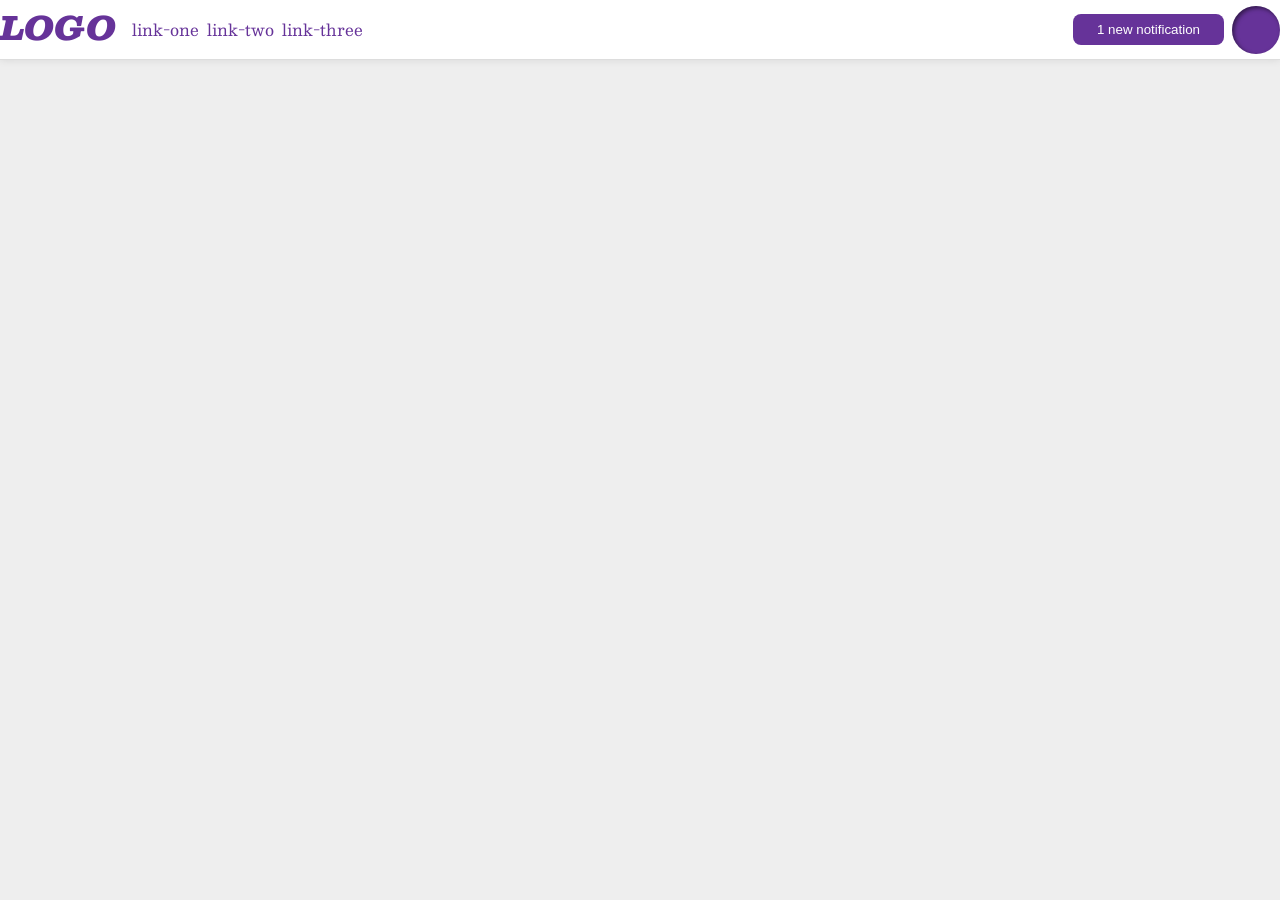
<file: flex/03-flex-header-2/index.html>
<!DOCTYPE html>
<html lang="en">

<head>
  <meta charset="UTF-8">
  <meta http-equiv="X-UA-Compatible" content="IE=edge">
  <meta name="viewport" content="width=device-width, initial-scale=1.0">
  <title>Flex Header 2</title>
  <link rel="stylesheet" href="style.css">
</head>

<body>
  <div class="header">
    <div class="logolinks">
      <div class="logo">
        LOGO
      </div>
      <ul class="links">
        <li><a href="google.com">link-one</a></li>
        <li><a href="google.com">link-two</a></li>
        <li><a href="google.com">link-three</a></li>
      </ul>
    </div>
    <div class="notificationprofileimage">
      <button class="notifications">
        1 new notification
      </button>
      <div class="profile-image"></div>
    </div>
  </div>
</body>

</html>
</file>
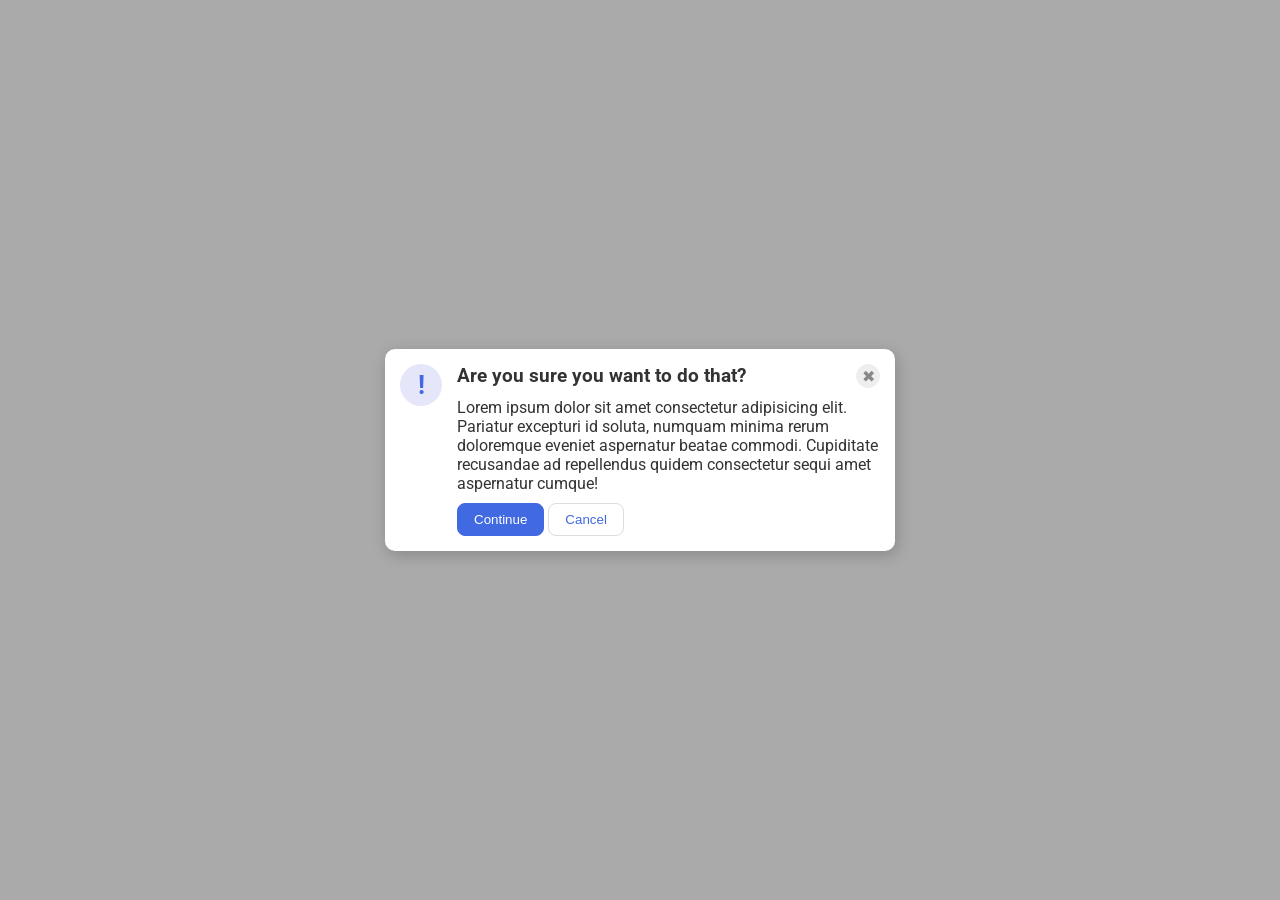
<file: flex/05-flex-modal/index.html>
<!DOCTYPE html>
<html lang="en">
  <head>
    <meta charset="UTF-8">
    <meta http-equiv="X-UA-Compatible" content="IE=edge">
    <meta name="viewport" content="width=device-width, initial-scale=1.0">
    <link rel="stylesheet" href="style.css">
    <title>Modal</title>
  </head>
  <body>
    <div class="modal">
      <div class="icon">!</div>
      <div class="everything">
        <div class="headerandclose">
          <div class="header">Are you sure you want to do that?</div>
          <button class="close-button">✖</button>
        </div>
        <div class="text">Lorem ipsum dolor sit amet consectetur adipisicing elit. Pariatur excepturi id soluta, numquam minima rerum doloremque eveniet aspernatur beatae commodi. Cupiditate recusandae ad repellendus quidem consectetur sequi amet aspernatur cumque!</div>
        <div class="bottom">
          <button class="continue">Continue</button>
          <button class="cancel">Cancel</button>
        </div>
            </div>
      </div>
  </body>
</html>
</file>
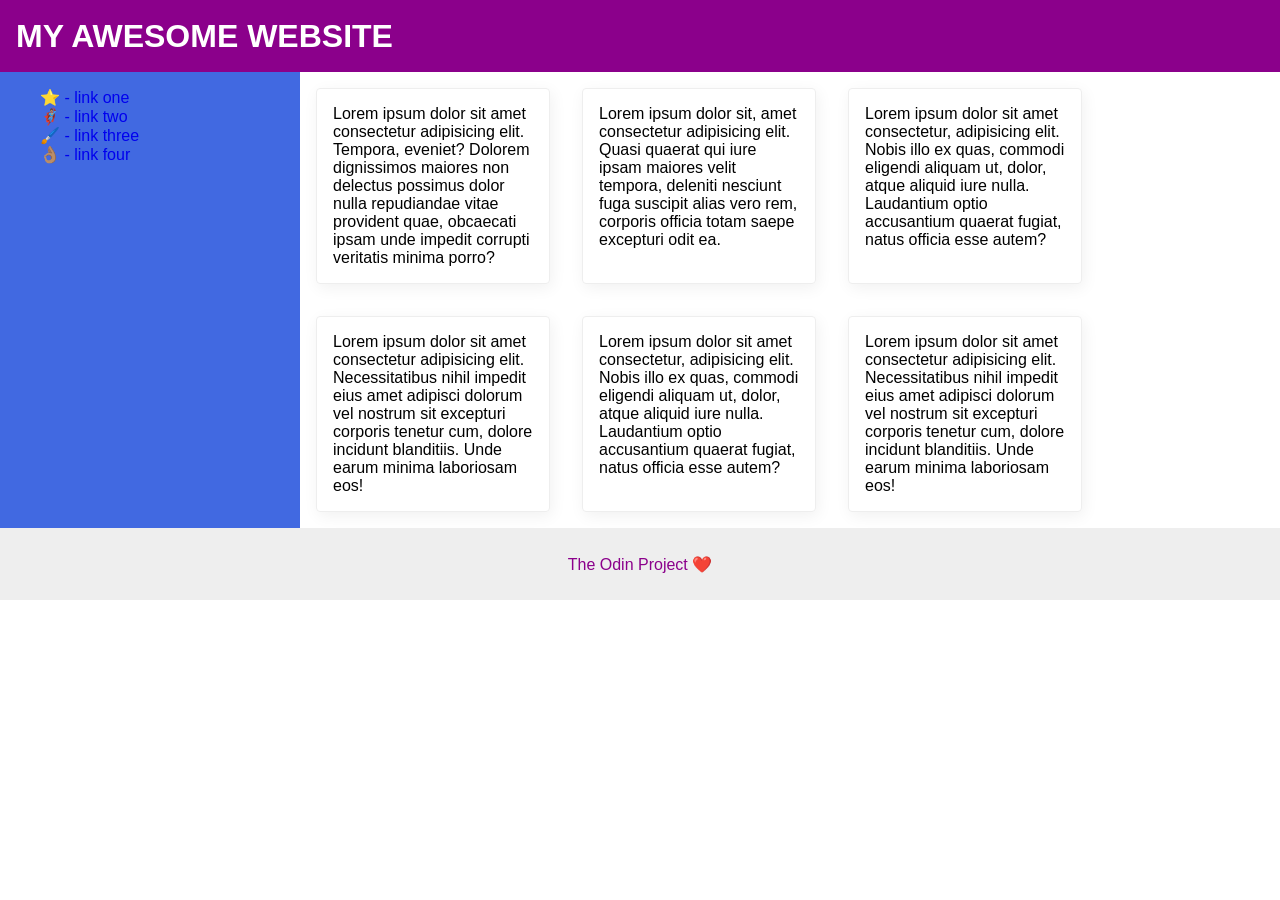
<file: flex/07-flex-layout-2/index.html>
<!DOCTYPE html>
<html lang="en">
  <head>
    <meta charset="UTF-8">
    <meta http-equiv="X-UA-Compatible" content="IE=edge">
    <meta name="viewport" content="width=device-width, initial-scale=1.0">
    <title>The Holy Grail</title>
    <link rel="stylesheet" href="style.css">
  </head>
  <body>
    <div class="header">
      MY AWESOME WEBSITE
    </div>
    
    <div class="sideandboxes">
      <div class="sidebar">
        <ul>
          <li><a href="#">⭐ - link one</a></li>
          <li><a href="#">🦸🏽‍♂️ - link two</a></li>
          <li><a href="#">🖌️ - link three</a></li>
          <li><a href="#">👌🏽 - link four</a></li>
        </ul>
      </div>
      <div class="boxes">
        
          <div class="card">Lorem ipsum dolor sit amet consectetur adipisicing elit. Tempora, eveniet? Dolorem dignissimos maiores non delectus possimus dolor nulla repudiandae vitae provident quae, obcaecati ipsam unde impedit corrupti veritatis minima porro?</div>
          <div class="card">Lorem ipsum dolor sit, amet consectetur adipisicing elit. Quasi quaerat qui iure ipsam maiores velit tempora, deleniti nesciunt fuga suscipit alias vero rem, corporis officia totam saepe excepturi odit ea.</div>
          <div class="card">Lorem ipsum dolor sit amet consectetur, adipisicing elit. Nobis illo ex quas, commodi eligendi aliquam ut, dolor, atque aliquid iure nulla. Laudantium optio accusantium quaerat fugiat, natus officia esse autem?</div>
           <div class="card">Lorem ipsum dolor sit amet consectetur adipisicing elit. Necessitatibus nihil impedit eius amet adipisci dolorum vel nostrum sit excepturi corporis tenetur cum, dolore incidunt blanditiis. Unde earum minima laboriosam eos!</div>
            <div class="card">Lorem ipsum dolor sit amet consectetur, adipisicing elit. Nobis illo ex quas, commodi eligendi aliquam ut, dolor, atque aliquid iure nulla. Laudantium optio accusantium quaerat fugiat, natus officia esse autem?</div>
            <div class="card">Lorem ipsum dolor sit amet consectetur adipisicing elit. Necessitatibus nihil impedit eius amet adipisci dolorum vel nostrum sit excepturi corporis tenetur cum, dolore incidunt blanditiis. Unde earum minima laboriosam eos!</div>
      </div>
    </div>
    <div class="footer">
      The Odin Project ❤️
    </div>
  </body>
</html>
</file>
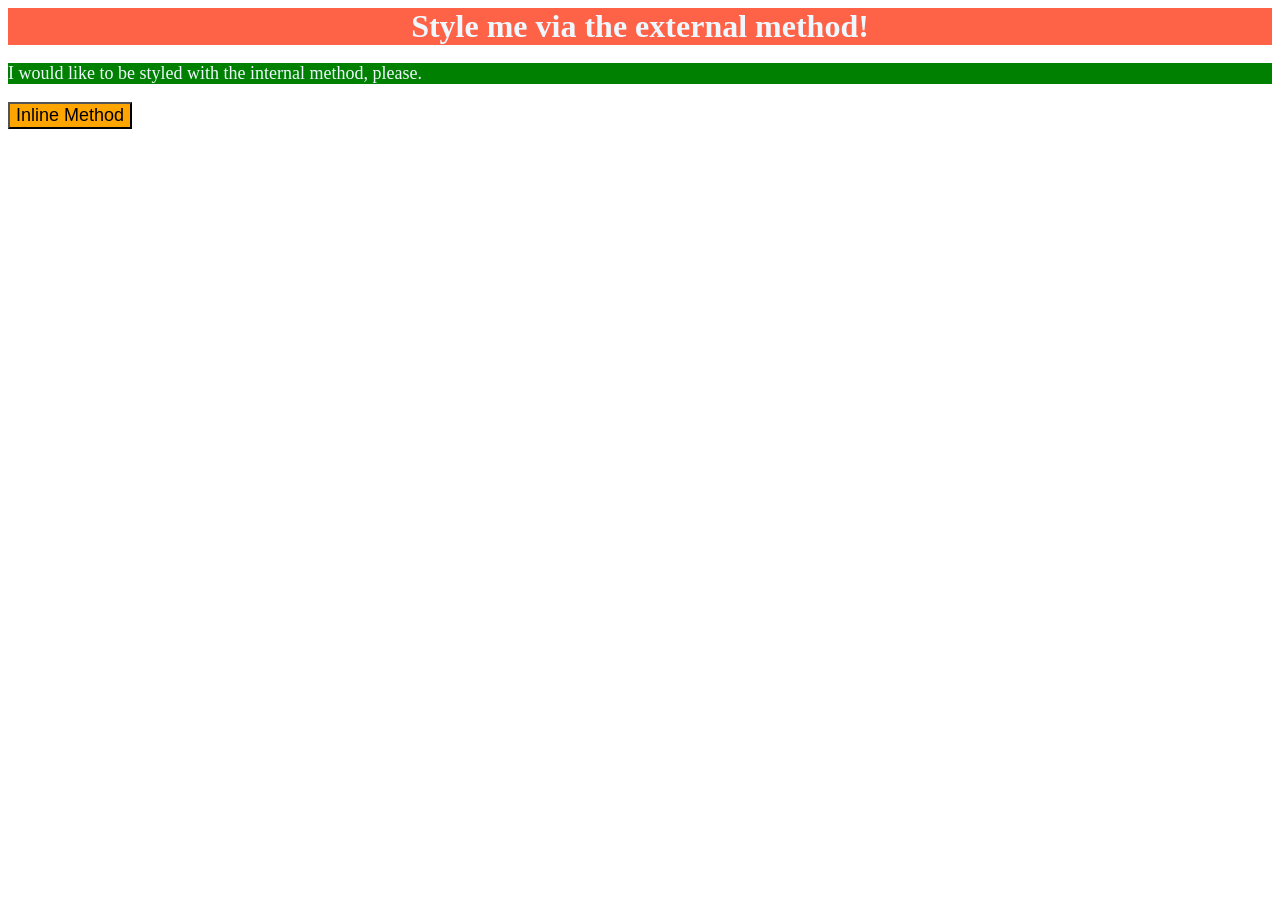
<file: foundations/01-css-methods/index.html>
<!DOCTYPE html>
<html lang="en">
  <head>
    <style>
      p{
        background-color:green;
        color: aliceblue;
        font-size: 18px;
      }
    </style>
    <link rel="stylesheet" href="styles.css">
    <meta charset="UTF-8">
    <meta http-equiv="X-UA-Compatible" content="IE=edge">
    <meta name="viewport" content="width=device-width, initial-scale=1.0">
    <title>Methods for Adding CSS</title>
  </head>
  <body>
    <div>Style me via the external method!</div>
    <p>I would like to be styled with the internal method, please.</p>
    <button style="background-color: orange;font-size: 18px;">Inline Method</button>
  </body>
</html>
</file>
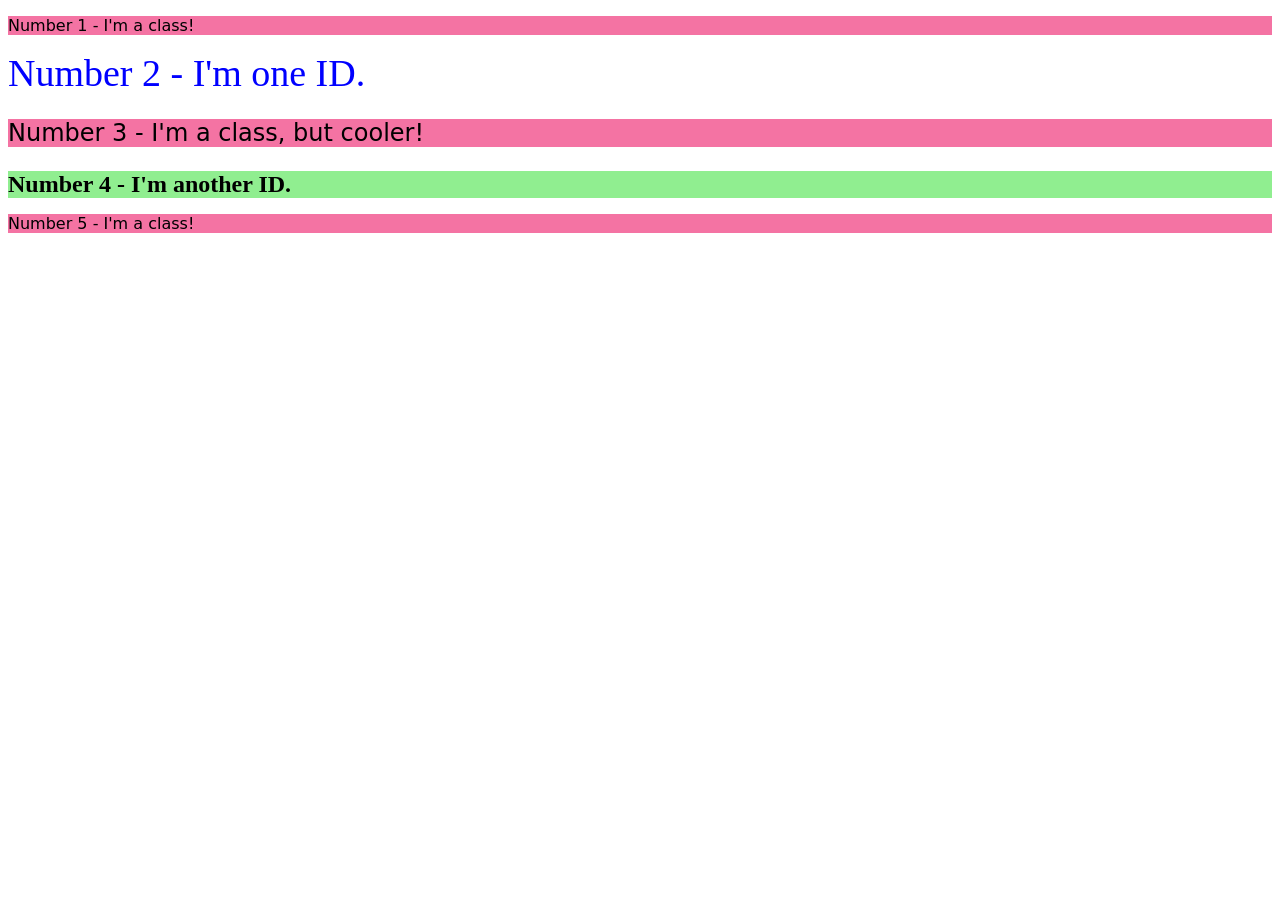
<file: foundations/02-class-id-selectors/index.html>
<!DOCTYPE html>
<html lang="en">

<head>
  <meta charset="UTF-8">
  <meta http-equiv="X-UA-Compatible" content="IE=edge">
  <meta name="viewport" content="width=device-width, initial-scale=1.0">
  <title>Class and ID Selectors</title>
  <link rel="stylesheet" href="style.css">
</head>

<body>
  <p class="odd">Number 1 - I'm a class!</p>
  <div id="second">Number 2 - I'm one ID.</div>
  <p class="third odd">Number 3 - I'm a class, but cooler!</p>
  <div id="fourth">Number 4 - I'm another ID.</div>
  <p class="odd">Number 5 - I'm a class!</p>
</body>

</html>
</file>
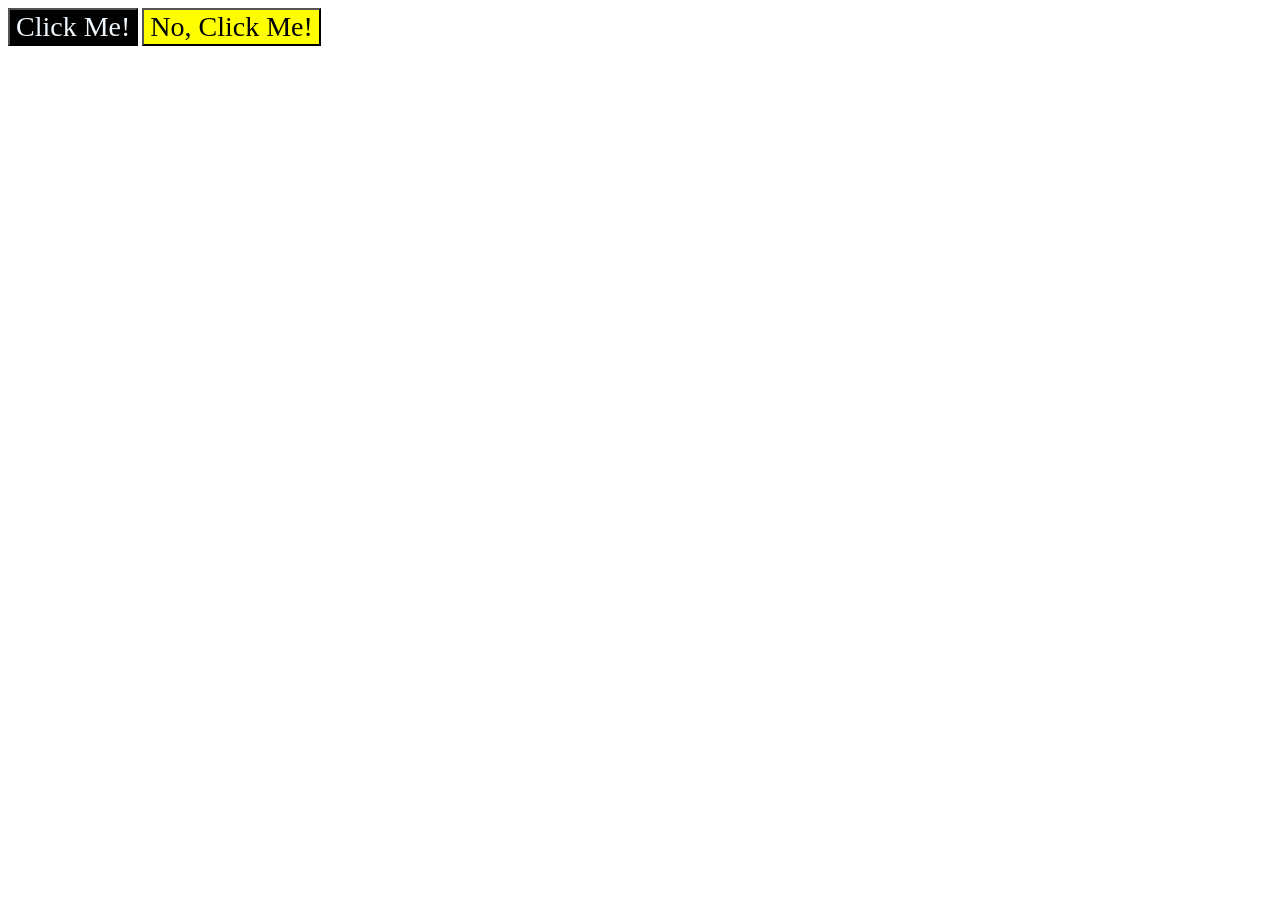
<file: foundations/03-grouping-selectors/index.html>
<!DOCTYPE html>
<html lang="en">
  <head>
    <meta charset="UTF-8">
    <meta http-equiv="X-UA-Compatible" content="IE=edge">
    <meta name="viewport" content="width=device-width, initial-scale=1.0">
    <title>Grouping Selectors</title>
    <link rel="stylesheet" href="style.css">
  </head>
  <body>
    <button class="one">Click Me!</button>
    <button class="two">No, Click Me!</button>
  </body>
</html>
</file>
<file: flex/03-flex-header-2/style.css>
/* this is some magical font-importing.  
you'll learn about it later. */
@import url('https://fonts.googleapis.com/css2?family=Besley:ital,wght@0,400;1,900&display=swap');

body {
  margin: 0;
  background: #eee;
  font-family: Besley, serif;
}
.logolinks{
  display: flex;

  }
.links{
  gap: 8px;
  padding: 0px 16px;
}

.notificationprofileimage{
  display: flex;
  gap: 8px;
  align-items: center;
}
.header {
  background: white;
  border-bottom: 1px solid #ddd;
  box-shadow: 0 0 8px rgba(0,0,0,.1);
  display: flex;
justify-content: space-between;
}

.profile-image {
  background: rebeccapurple;
  box-shadow: inset 2px 2px 4px rgba(0,0,0,.5);
  border-radius: 50%;
  width: 48px;
  height: 48px;
}

.logo {
  color: rebeccapurple;
  font-size: 32px;
  font-weight: 900;
  font-style: italic;
}

button {
  border: none;
  border-radius: 8px;
  background: rebeccapurple;
  color: white;
  padding: 8px 24px;
}

a {
  /* this removes the line under our links */
  text-decoration: none;
  color: rebeccapurple;
}

ul {
  list-style-type: none;
  display: flex;
  
}
</file>
<file: flex/05-flex-modal/style.css>
@import url('https://fonts.googleapis.com/css2?family=Roboto:wght@400;700&display=swap');

html, body {
  height: 100%;
}

body {
  font-family: Roboto, sans-serif;
  margin: 0;
  background: #aaa;
  color: #333;
  /* I'll give you this one for free lol */
  display: flex;
  align-items: center;
  justify-content: center;
}

.modal {
  display: flex;
  justify-content: space-between;
  flex: unset;
  gap: 15px;
  border: solid white 15px;
  background: white;
  width: 480px;
  border-radius: 10px;
  box-shadow: 2px 4px 16px rgba(0,0,0,.2)
  
}
.header{
  font-weight: bold;
  font-size: larger;
}


.icon {
  color: royalblue;
  font-size: 26px;
  font-weight: 700;
  background: lavender;
  width: 42px;
  height: 42px;
  border-radius: 50%;
  align-items: center;
  justify-content: center;
  display: flex;
  flex: none;  
  
}

.everything{
display: flex;
flex-direction: column;
gap: 10px;


}

.close-button {
  background: #eee;
  border-radius: 50%;
  color: #888;
  font-weight: 400;
  font-size: 16px;
  height: 24px;
  width: 24px;
  display: flex;
  align-items: center;
  justify-content: center;
  border: 1px solid #eee;
  padding: 0;

}
.headerandclose{
  display: flex;
  justify-content: space-between;
}

button {
  cursor: pointer;
  padding: 8px 16px;
  border-radius: 8px;
}

button.continue {
  background: royalblue;
  border: 1px solid royalblue;
  color: white;
}

button.cancel {
  background: white;
  border: 1px solid #ddd;
  color: royalblue;
}
.bottom{

}
</file>
<file: flex/07-flex-layout-2/style.css>
body {
  font-family: -apple-system, BlinkMacSystemFont, 'Segoe UI', Roboto, Oxygen, Ubuntu, Cantarell, 'Open Sans', 'Helvetica Neue', sans-serif;
  margin: 0;
  min-height: 100vh;
 

}


.sideandboxes{
  display: flex;
 
}
.header {
  height: 72px;
  background: darkmagenta;
  color: white;
  font-size: 32px;
  font-weight: 900;
  padding-left: 16px;
  display: flex;
  align-items: center;
 
 
}

.footer {
  height: 72px;
  background: #eee;
  color: darkmagenta;
  display: flex;
  align-items: center;
  justify-content: center;
}

.sidebar {
  width: 300px;
  background: royalblue;
  box-sizing: border-box;
  flex-shrink: 0;
  
}

.card {
  border: 1px solid #eee;
  box-shadow: 2px 4px 16px rgba(0,0,0,.06);
  border-radius: 4px;
  padding: 16px;
  margin: 16px;
  width: 200px;
  
}
.boxes{
  display: flex;
  flex-wrap: wrap;
}
ul{
  list-style: none;
}
a{
  text-decoration: none;
}
</file>
<file: foundations/01-css-methods/styles.css>
div{
    background-color: tomato;
    color: aliceblue;
    font-size: 32px;
    text-align: center;
    font-weight:bold;
}
</file>
<file: foundations/02-class-id-selectors/style.css>
.odd{
    background-color:rgb(242, 81, 140, 0.8);
    font-family: Verdana, Geneva, "Dejavu Sans", sans-serif;
    
    
}
#second{
    color: blue;
    font-size: 38px;
}

.third{
    font-size: 24px;
}

#fourth{
    background-color: lightgreen;
    font-size: 24px;
    font-weight: bold;
}
</file>
<file: foundations/03-grouping-selectors/style.css>
.one,.two{
    font-size: 28px;
    font-family:  'Times New Roman',Helvetica, sans-serif;

}

.one{
    background-color: black;
    color: aliceblue;
}

.two{
    background-color: yellow;
    color: black;
}
</file>
